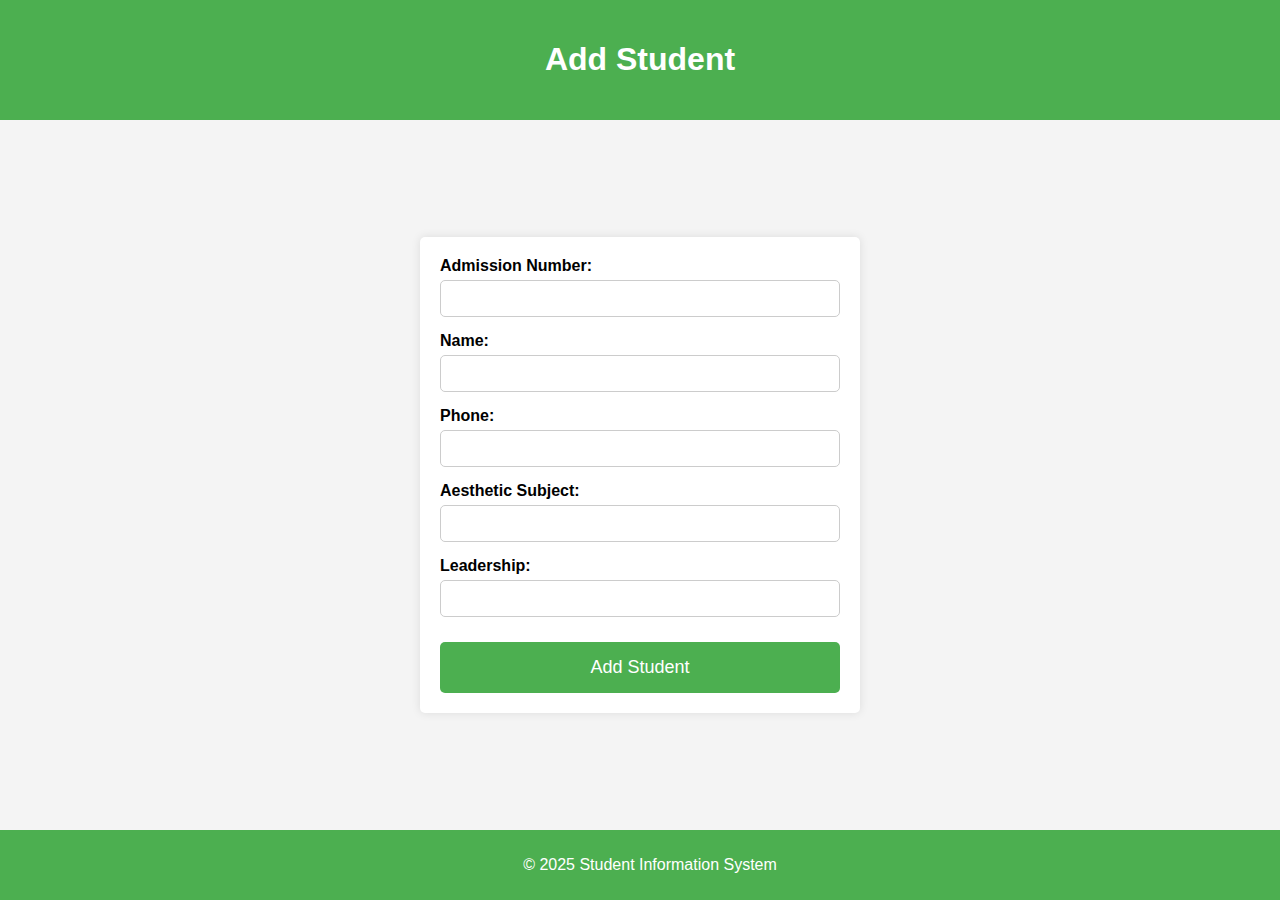
<file: add_student.html>
<!DOCTYPE html>
<html lang="en">
<head>
    <meta charset="UTF-8">
    <meta name="viewport" content="width=device-width, initial-scale=1.0">
    <title>Add Student</title>
    <link rel="stylesheet" type="text/css" href="styles_add_student.css">
</head>
<body>
    <header>
        <h1>Add Student</h1>
    </header>
    <main>
        <form action="view_students.html" method="post">
            <label for="admission_number">Admission Number:</label>
            <input type="text" id="admission_number" name="admission_number" required>
            <label for="name">Name:</label>
            <input type="text" id="name" name="name" required>
            <label for="phone">Phone:</label>
            <input type="text" id="phone" name="phone" required>
            <label for="aesthetic_subject">Aesthetic Subject:</label>
            <input type="text" id="aesthetic_subject" name="aesthetic_subject" required>
            <label for="leadership">Leadership:</label>
            <input type="text" id="leadership" name="leadership" required>
            <button type="submit" class="button">Add Student</button>
        </form>
    </main>
    <footer>
        <p>&copy; 2025 Student Information System</p>
    </footer>
</body>
</html>
</file>
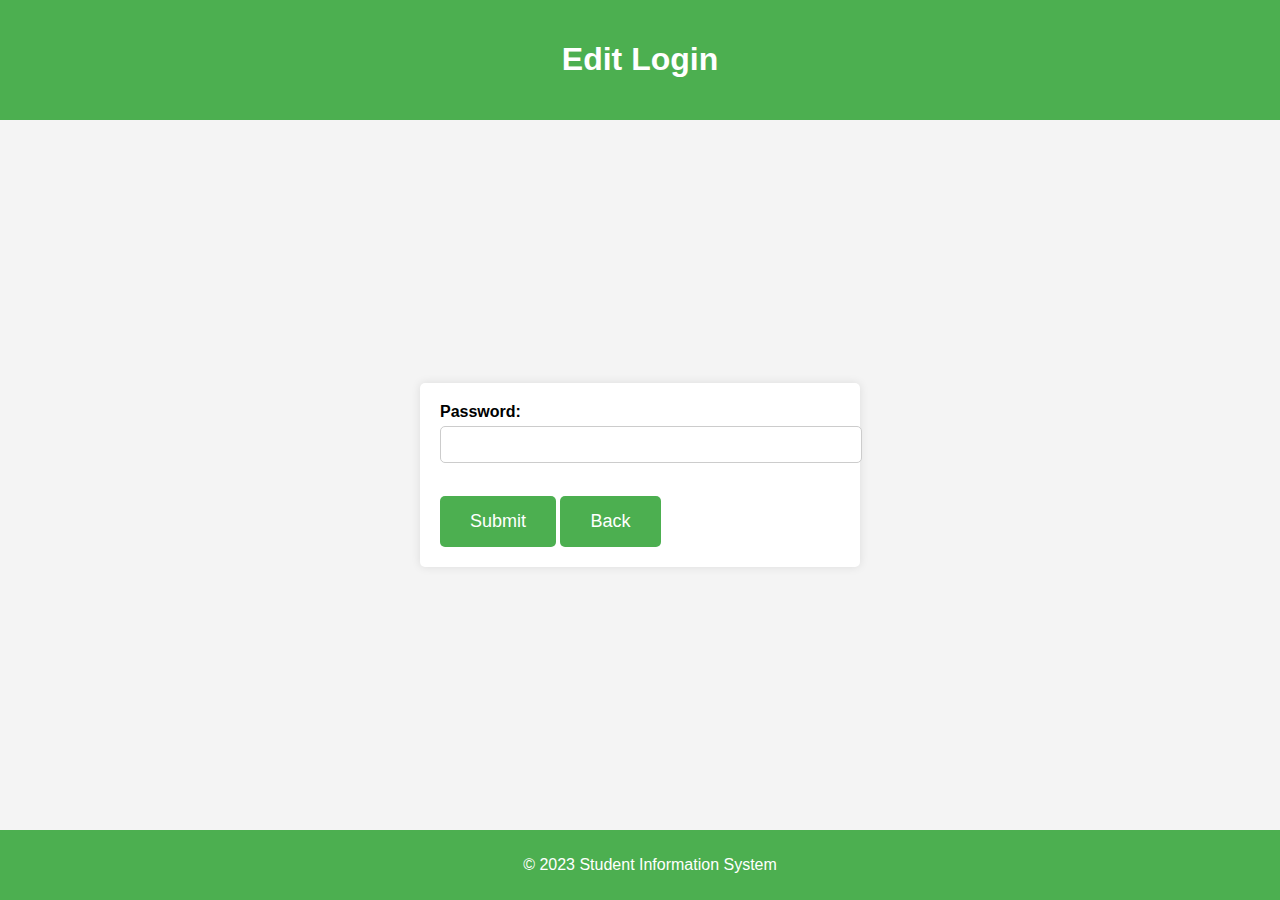
<file: edit_login.html>
<!DOCTYPE html>
<html lang="en">
<head>
    <meta charset="UTF-8">
    <meta name="viewport" content="width=device-width, initial-scale=1.0">
    <title>Edit Login</title>
    <link rel="stylesheet" type="text/css" href="styles_edit_login.css">
</head>
<body>
    <header>
        <h1>Edit Login</h1>
    </header>
    <main>
        <form action="view_students.html" method="post">
            <label for="edit_password">Password:</label>
            <input type="password" id="edit_password" name="edit_password" required><br><br>
            <button type="submit" class="button">Submit</button>
            <a href="index.html" class="button back-button">Back</a>
        </form>
    </main>
    <footer>
        <p>&copy; 2023 Student Information System</p>
    </footer>
</body>
</html>
</file>
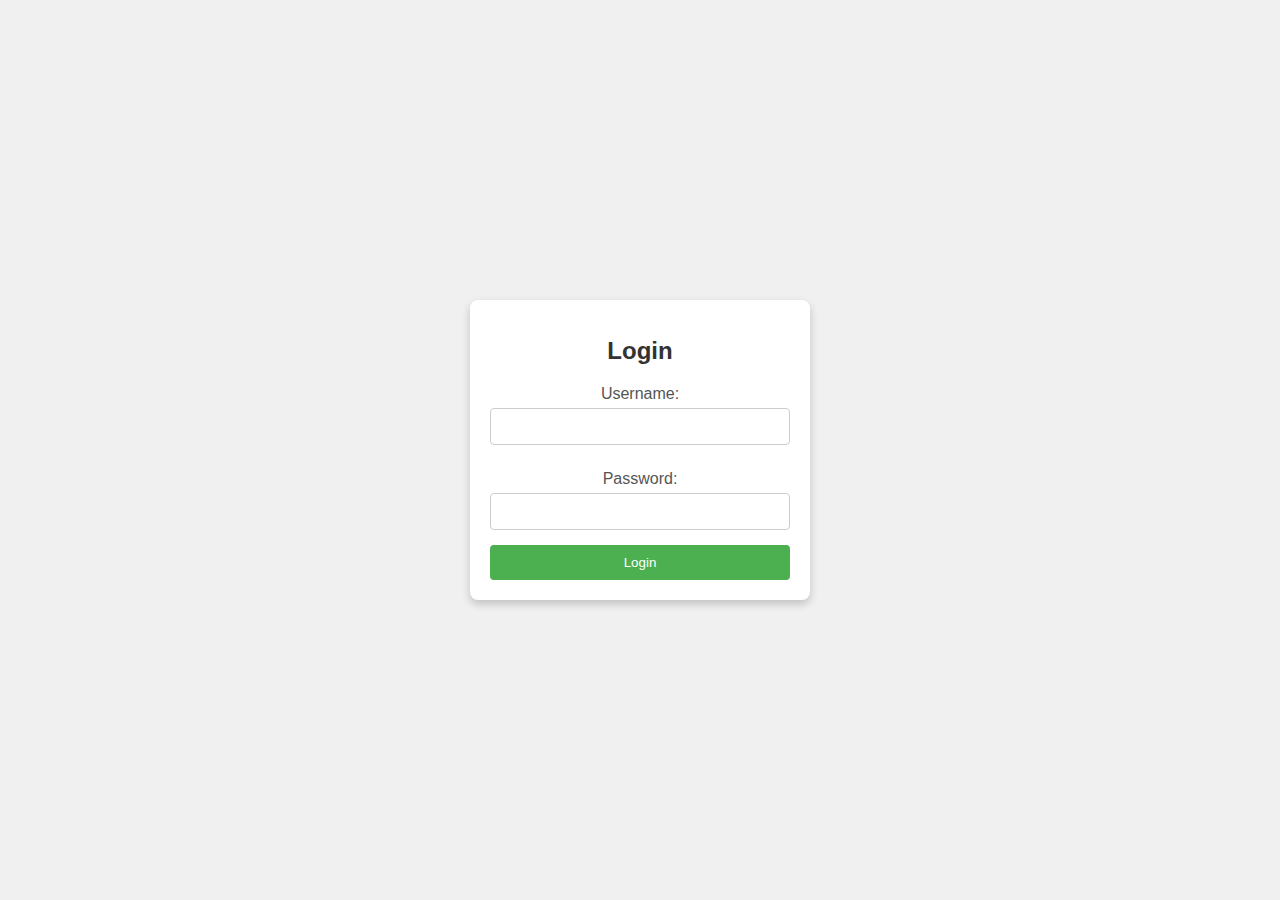
<file: login.html>
<!DOCTYPE html>
<html lang="en">
<head>
    <meta charset="UTF-8">
    <meta name="viewport" content="width=device-width, initial-scale=1.0">
    <title>Login</title>
    <link rel="stylesheet" type="text/css" href="styles_login.css">
</head>
<body>
    <div class="login-container">
        <h1>Login</h1>
        <form action="index.html" method="post">
            <label for="username">Username:</label>
            <input type="text" id="username" name="username" required>
            <label for="password">Password:</label>
            <input type="password" id="password" name="password" required>
            <button type="submit">Login</button>
        </form>
    </div>
</body>
</html>
</file>
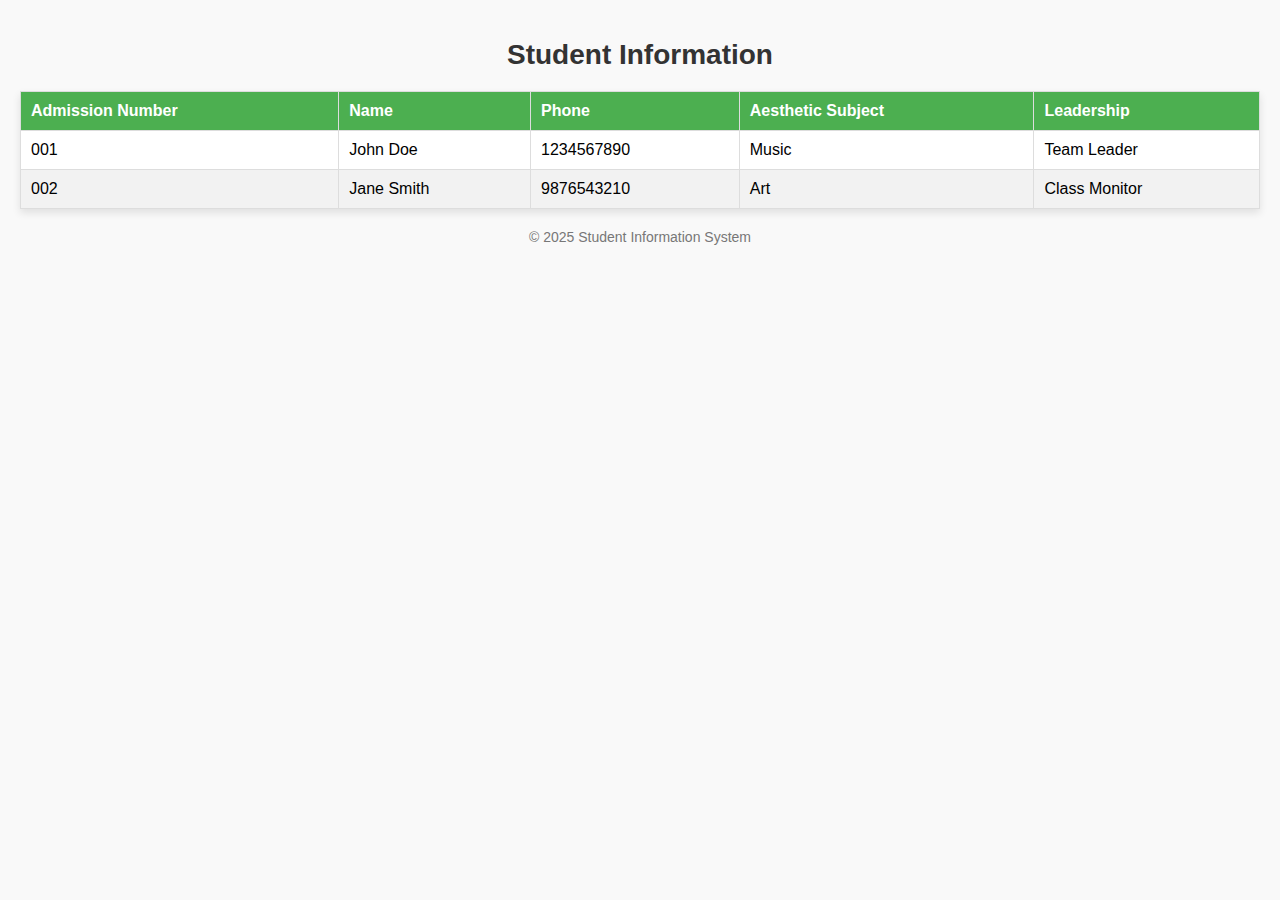
<file: view_students.html>
<!DOCTYPE html>
<html lang="en">
<head>
    <meta charset="UTF-8">
    <meta name="viewport" content="width=device-width, initial-scale=1.0">
    <title>Student Information</title>
    <link rel="stylesheet" type="text/css" href="styles_view_students.css">
</head>
<body>
    <header>
        <h1>Student Information</h1>
    </header>
    <main>
        <table>
            <thead>
                <tr>
                    <th>Admission Number</th>
                    <th>Name</th>
                    <th>Phone</th>
                    <th>Aesthetic Subject</th>
                    <th>Leadership</th>
                </tr>
            </thead>
            <tbody>
                <!-- Replace these rows with real data -->
                <tr>
                    <td>001</td>
                    <td>John Doe</td>
                    <td>1234567890</td>
                    <td>Music</td>
                    <td>Team Leader</td>
                </tr>
                <tr>
                    <td>002</td>
                    <td>Jane Smith</td>
                    <td>9876543210</td>
                    <td>Art</td>
                    <td>Class Monitor</td>
                </tr>
            </tbody>
        </table>
    </main>
    <footer>
        <p>&copy; 2025 Student Information System</p>
    </footer>
</body>
</html>
</file>
<file: styles_add_student.css>
body {
    font-family: Arial, sans-serif;
    margin: 0;
    padding: 0;
    background-color: #f4f4f4;
    display: flex;
    flex-direction: column;
    min-height: 100vh;
}

header {
    background-color: #4CAF50;
    color: white;
    padding: 20px;
    text-align: center;
}

main {
    flex: 1;
    display: flex;
    justify-content: center;
    align-items: center;
    padding: 20px;
}

form {
    background-color: white;
    padding: 20px;
    border-radius: 5px;
    box-shadow: 0 0 10px rgba(0, 0, 0, 0.1);
    width: 100%;
    max-width: 400px;
    display: flex;
    flex-direction: column;
}

label {
    margin-bottom: 5px;
    font-weight: bold;
}

input {
    padding: 10px;
    margin-bottom: 15px;
    border: 1px solid #ccc;
    border-radius: 5px;
    width: 100%;
    box-sizing: border-box;
}

.button {
    padding: 15px 30px;
    background-color: #4CAF50;
    color: white;
    text-decoration: none;
    border: none;
    border-radius: 5px;
    font-size: 18px;
    text-align: center;
    cursor: pointer;
    margin-top: 10px;
}

.button:hover {
    background-color: #45a049;
}

footer {
    background-color: #4CAF50;
    color: white;
    text-align: center;
    padding: 10px;
    position: relative;
    bottom: 0;
    width: 100%;
}
</file>
<file: styles_edit_login.css>
body {
    font-family: Arial, sans-serif;
    margin: 0;
    padding: 0;
    background-color: #f4f4f4;
    display: flex;
    flex-direction: column;
    min-height: 100vh;
}

header {
    background-color: #4CAF50;
    color: white;
    padding: 20px;
    text-align: center;
}

main {
    flex: 1;
    display: flex;
    justify-content: center;
    align-items: center;
    padding: 20px;
}

form {
    background-color: white;
    padding: 20px;
    border-radius: 5px;
    box-shadow: 0 0 10px rgba(0, 0, 0, 0.1);
    width: 100%;
    max-width: 400px;
}

label {
    display: block;
    margin-bottom: 5px;
    font-weight: bold;
}

input {
    width: 100%;
    padding: 10px;
    margin-bottom: 15px;
    border: 1px solid #ccc;
    border-radius: 5px;
}

.button {
    display: inline-block;
    padding: 15px 30px;
    background-color: #4CAF50;
    color: white;
    text-decoration: none;
    border: none;
    border-radius: 5px;
    font-size: 18px;
    text-align: center;
    cursor: pointer;
}

.button:hover {
    background-color: #45a049;
}

footer {
    background-color: #4CAF50;
    color: white;
    text-align: center;
    padding: 10px;
    position: relative;
    bottom: 0;
    width: 100%;
}
</file>
<file: styles_login.css>
body {
    font-family: Arial, sans-serif;
    background-color: #f0f0f0;
    margin: 0;
    display: flex;
    justify-content: center;
    align-items: center;
    height: 100vh;
}

.login-container {
    background-color: #ffffff; /* Solid white background */
    padding: 20px;
    border-radius: 8px;
    box-shadow: 0 4px 8px rgba(0, 0, 0, 0.2);
    width: 300px;
    text-align: center;
}

h1 {
    margin-bottom: 20px;
    font-size: 24px;
    color: #333;
}

form label {
    display: block;
    margin-top: 10px;
    color: #555;
}

form input {
    width: 100%;
    padding: 10px;
    margin: 5px 0 15px 0;
    border: 1px solid #ccc;
    border-radius: 4px;
    box-sizing: border-box;
}

button {
    background-color: #4CAF50;
    color: white;
    padding: 10px 15px;
    border: none;
    border-radius: 4px;
    cursor: pointer;
    width: 100%;
}

button:hover {
    background-color: #45a049;
}
</file>
<file: styles_view_students.css>
body {
    font-family: Arial, sans-serif;
    background-color: #f9f9f9;
    margin: 0;
    padding: 20px;
}

header {
    text-align: center;
    margin-bottom: 20px;
}

h1 {
    font-size: 28px;
    color: #333;
}

h2 {
    text-align: center;
    margin-top: 0;
    color: #555;
}

table {
    width: 100%;
    border-collapse: collapse;
    margin: 0 auto;
    background-color: #ffffff;
    box-shadow: 0 4px 8px rgba(0, 0, 0, 0.1);
}

th, td {
    text-align: left;
    padding: 10px;
    border: 1px solid #ddd;
}

th {
    background-color: #4CAF50;
    color: white;
}

tr:nth-child(even) {
    background-color: #f2f2f2;
}

footer {
    text-align: center;
    margin-top: 20px;
    font-size: 14px;
    color: #777;
}
</file>
